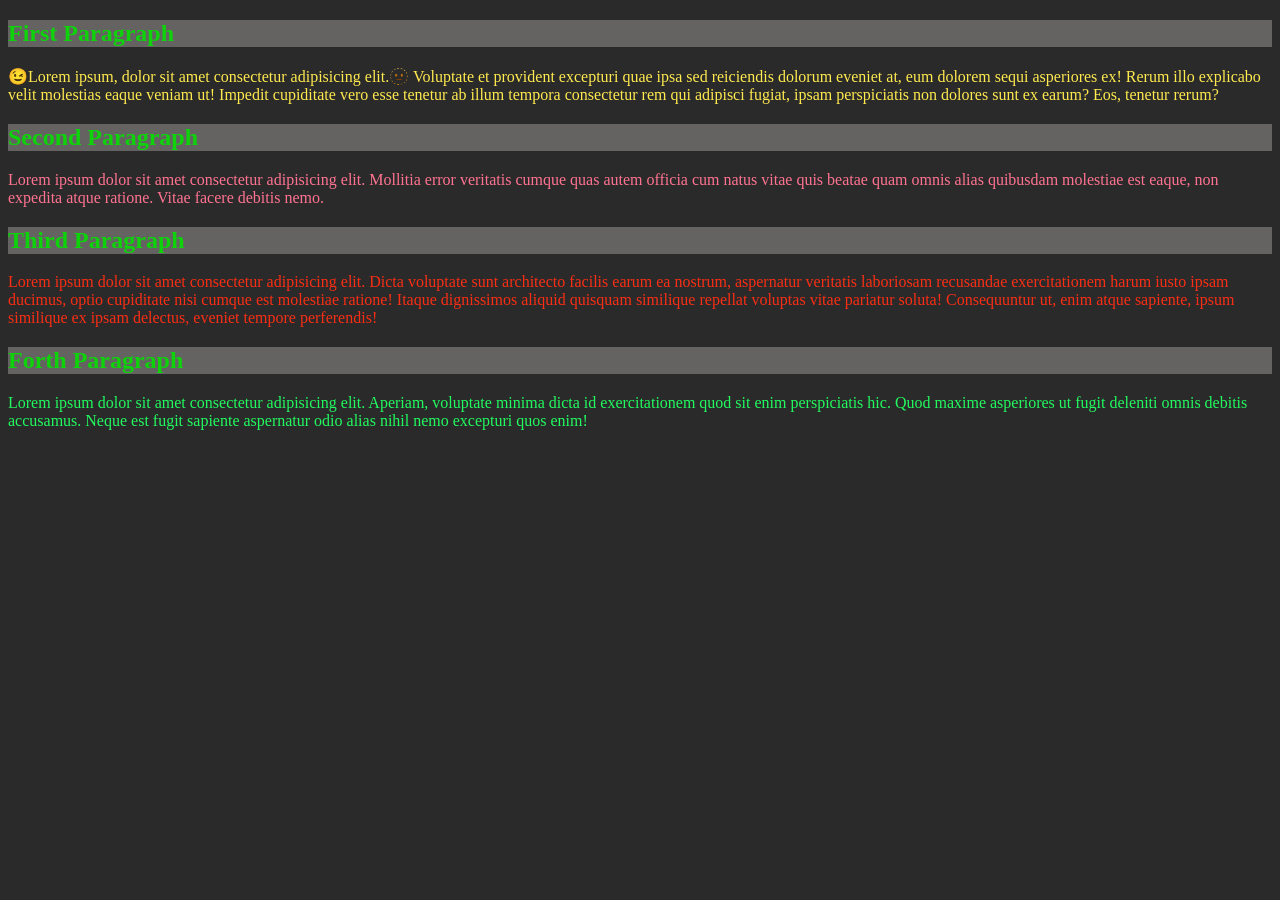
<file: css Introduction/index.html>
<!DOCTYPE html>
<html lang="en">
<head>
    <meta charset="UTF-8">
    <meta name="viewport" content="width=device-width, initial-scale=1.0">
    <title>Document</title>
    <link rel="stylesheet" href="style.css">
</head>
<body>
        
        <h2 class="headall"> First Paragraph</h2>
    <p id="first" >😉️Lorem ipsum, dolor sit amet consectetur adipisicing elit.🫥️ Voluptate et provident excepturi quae ipsa sed reiciendis dolorum eveniet at, eum dolorem sequi asperiores ex! Rerum illo explicabo velit molestias eaque veniam ut! Impedit cupiditate vero esse tenetur ab illum tempora consectetur rem qui adipisci fugiat, ipsam perspiciatis non dolores sunt ex earum? Eos, tenetur rerum?</p>

    <h2 class="headall">Second Paragraph</h2>
    <p id="second">Lorem ipsum dolor sit amet consectetur adipisicing elit. Mollitia error veritatis cumque quas autem officia cum natus vitae quis beatae quam omnis alias quibusdam molestiae est eaque, non expedita atque ratione. Vitae facere debitis nemo.</p>
    
    <h2 class="headall">Third Paragraph</h2>
    <p id="third">Lorem ipsum dolor sit amet consectetur adipisicing elit. Dicta voluptate sunt architecto facilis earum ea nostrum, aspernatur veritatis laboriosam recusandae exercitationem harum iusto ipsam ducimus, optio cupiditate nisi cumque est molestiae ratione! Itaque dignissimos aliquid quisquam similique repellat voluptas vitae pariatur soluta! Consequuntur ut, enim atque sapiente, ipsum similique ex ipsam delectus, eveniet tempore perferendis!</p>
    
    <h2 class="headall">Forth Paragraph</h2>
    <p id="forth">Lorem ipsum dolor sit amet consectetur adipisicing elit. Aperiam, voluptate minima dicta id exercitationem quod sit enim perspiciatis hic. Quod maxime asperiores ut fugit deleniti omnis debitis accusamus. Neque est fugit sapiente aspernatur odio alias nihil nemo excepturi quos enim!</p>
</body>
</html>
</file>
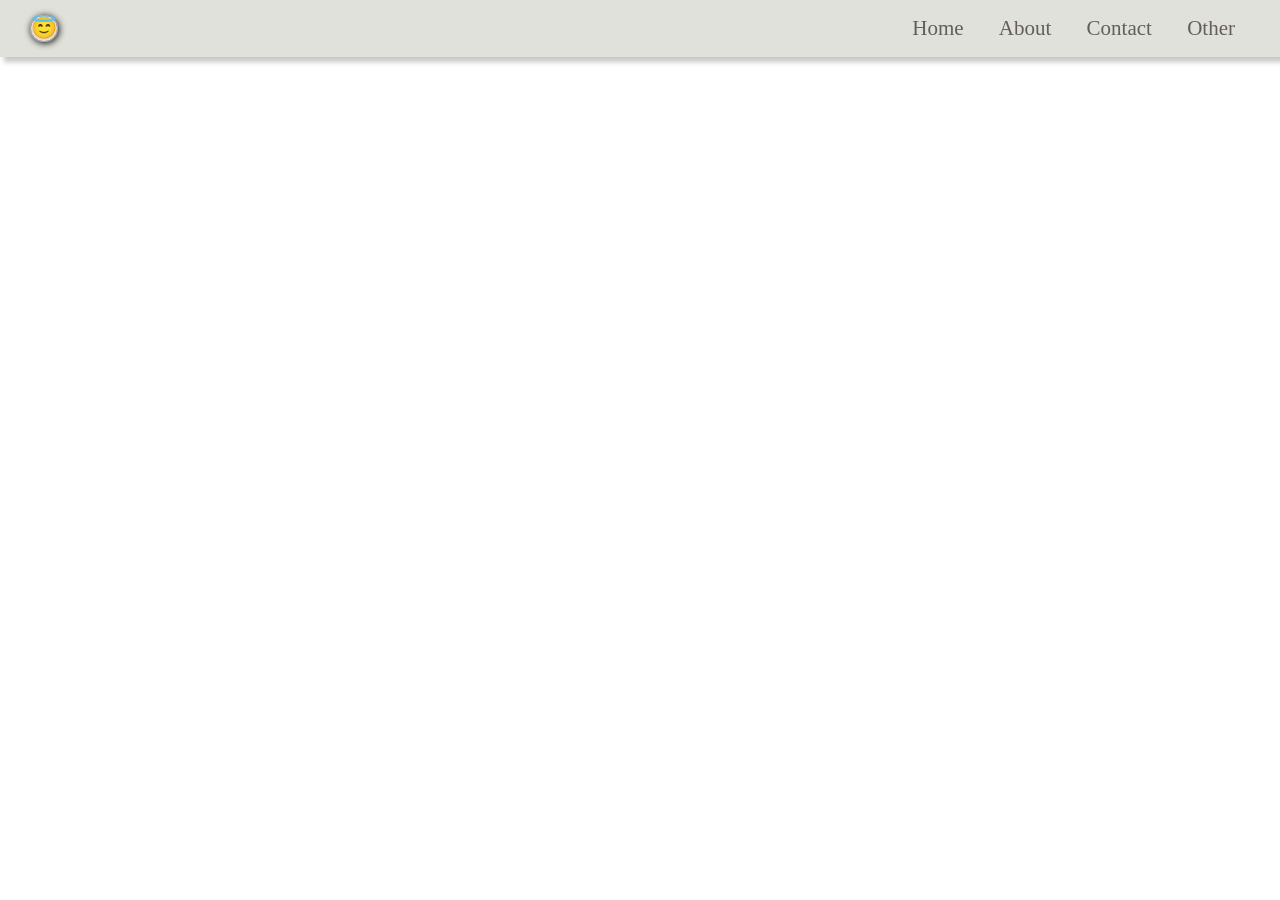
<file: nav bar/index.html>
<!DOCTYPE html>
<html lang="en">
<head>
    <meta charset="UTF-8">
    <meta name="viewport" content="width=device-width, initial-scale=1.0">
    <title>NavBar Design</title>
    <link rel="stylesheet" href="style.css">
</head>
<body>
        <div class="navbar">
                <span>😇</span>
            <div class="nav">
                <a href="">Home</a>
                <a href="">About</a>
                <a href="">Contact</a>
                <a href="">Other</a>

            </div>

        </div>

</body>
</html>
</file>
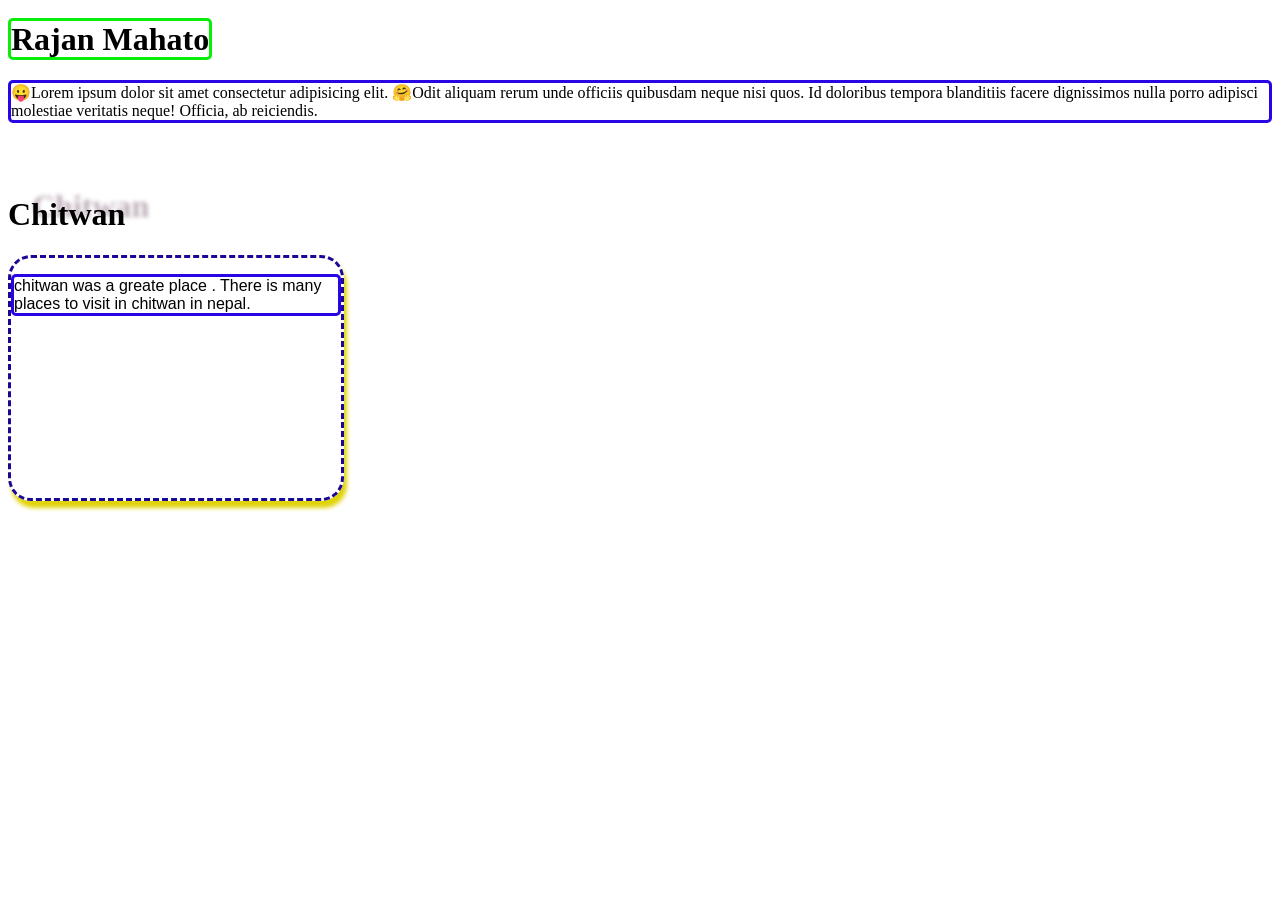
<file: shadow and border/index.html>
<!DOCTYPE html>
<html lang="en">
<head>
    <meta charset="UTF-8">
    <meta name="viewport" content="width=device-width, initial-scale=1.0">
    <title>Document</title>
    <link rel="stylesheet" href="style.css">
</head>
<body>
        
        <h1> <span>Rajan Mahato</span> </h1>
        <p>😛️Lorem ipsum dolor sit amet consectetur adipisicing elit. 🤗️Odit aliquam rerum unde officiis quibusdam neque nisi quos. Id doloribus tempora blanditiis facere dignissimos nulla porro adipisci molestiae veritatis neque! Officia, ab reiciendis.</p><br><br>
        <h1 id="address">Chitwan</h1>
    <h2 id="box"> <p id="chitwan">chitwan was a greate place . There is many places to visit in chitwan in nepal.</p></h2>
</body>
</html>
</file>
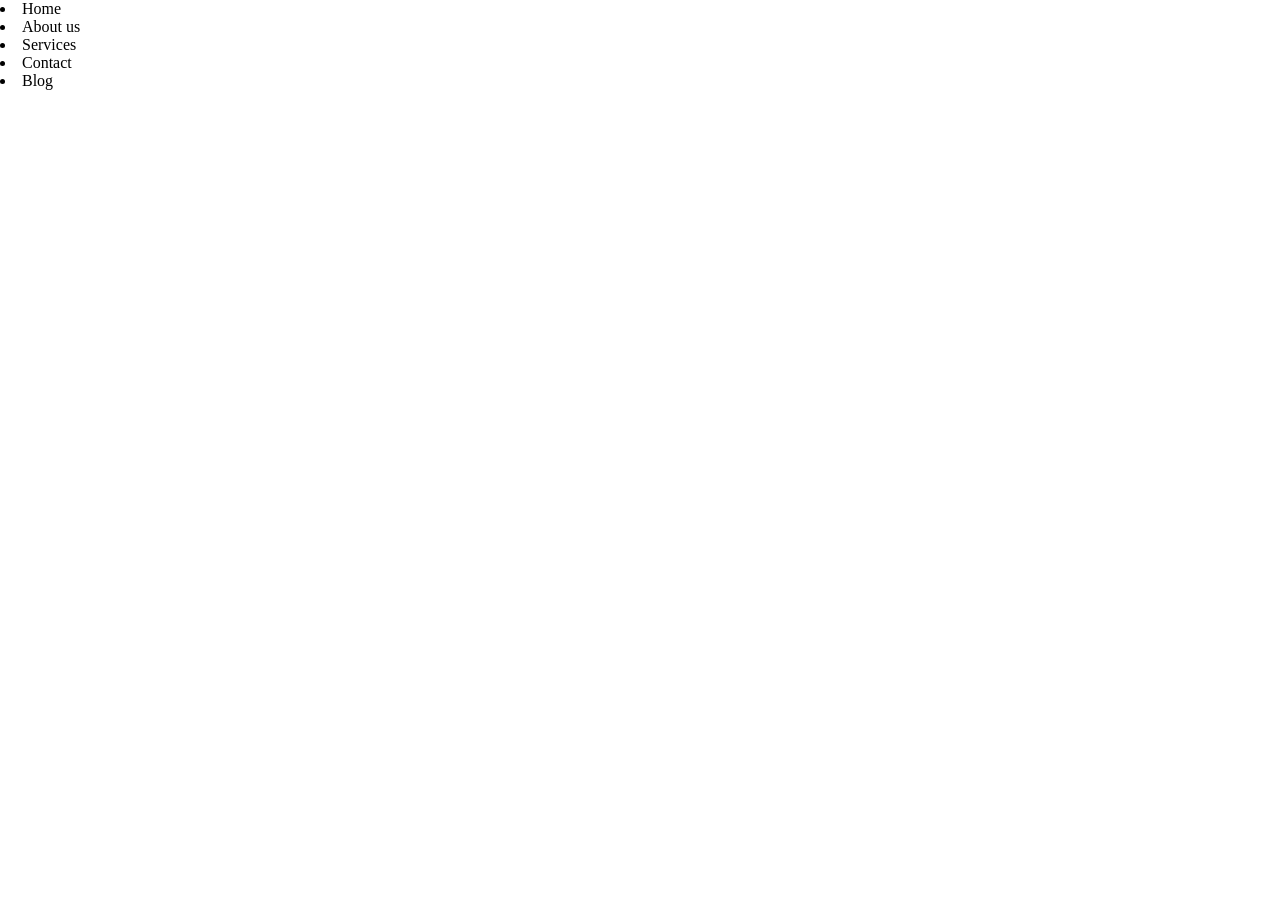
<file: nav bar/navbar2/menu.html>
<!DOCTYPE html>
<html lang="en">
<head>
    <meta charset="UTF-8">
    <meta name="viewport" content="width=device-width, initial-scale=1.0">
    <title>Menu</title>
    <link rel="stylesheet" href="style.css">
</head>
<body>
    <div class="navbarho">
        <li>
            Home
        </li>
        <li>
            About us
        </li>
        <li>
            Services
        </li>
        <li>
            Contact
        </li>
        <li>
            Blog
        </li>
    </div>
</body>
</html>
</file>
<file: css Introduction/style.css>
body{
    background-color: rgb(42, 42, 42);
}
#first{
    color: rgb(255, 234, 79);
}
#second{
    color: rgb(255, 115, 145);
}
#third{
    color:rgb(249, 46, 20);
}
#forth{
    color: rgb(34, 250, 95);
}

.headall{
    background-color: rgb(100, 99, 97);
    color: rgb(14, 211, 11);
}
</file>
<file: nav bar/style.css>
*{
    padding: 0;
    margin: 0;
}
.navbar{
    display: flex;
    justify-content: space-between;
    padding: 15px 30px;
    align-items: center;
    font-size: 21px;
    background-color: rgb(225, 225, 219);
    box-shadow: 4px 5px 5px rgb(200, 198, 198);
}

.navbar span{
    border: 1px solid rgb(154, 146, 146);
    border-radius: 250px;
    box-shadow: 1px 1px 7px 0px ;
}
.navbar span:hover{
        cursor: pointer;
        border: 1px solid rgb(30, 220, 201);
         box-shadow: 1px 1px 7px 0px rgb(30, 220, 201);
}

.navbar .nav a{
    cursor: pointer;
    text-decoration: none;
    color: rgb(100, 93, 93);
    justify-content: space-around;
    padding: 15px;
}
.navbar .nav a:hover{
    color: black;
    background-color: rgb(30, 220, 201);
}
</file>
<file: shadow and border/style.css>
span{
    text-shadow:3px,6px,7px,rgb(36, 7, 226);
    border-radius: 5px;
    border: solid rgb(10, 236, 10);
   
}
p{
    border-radius: 5px;
    border: solid #2705e5
}

#address{
    text-shadow:24px -8px 4px rgb(189, 172, 184);
}

#box{
    
    height: 240px;
    width: 330px;
    border-radius: 23px;
    border: #1b0695;
    border-style: dashed;
    box-shadow: 3px 7px 4px rgb(225, 211, 9);
}
#chitwan{
    font-size: 16px;
    font-weight: normal;
    font-family: 'Lucida Sans', 'Lucida Sans Regular', 'Lucida Grande', 'Lucida Sans Unicode', Geneva, Verdana, sans-serif;
}
</file>
<file: nav bar/navbar2/style.css>
*{
    padding: 0;
    margin: 0;
}
.navbar{


    justify-content: space-between;
    gap:20px;
    display: flex;
    align-items: center;
    padding: 10px;
    background-color: rgb(242, 240, 239);
    
    
}
.navbar a{
    text-decoration: none;
    color: rgb(108, 104, 104);
}
.navbar a:hover{
    color: black;
}
.navbar img{
    width: 20px;
}
.navbar .first{
    display: flex;
    justify-content: space-between;
    gap: 25px;
}
.second{
    display: flex;
    justify-content: space-around;
    gap: 25px;
}

.signin{
    display: flex;

}
.signin button{

    font-size: 16px;
    color: rgb(113, 113, 108);
    cursor: pointer;
}
.signin button:hover{
   color: black;

}
</file>
